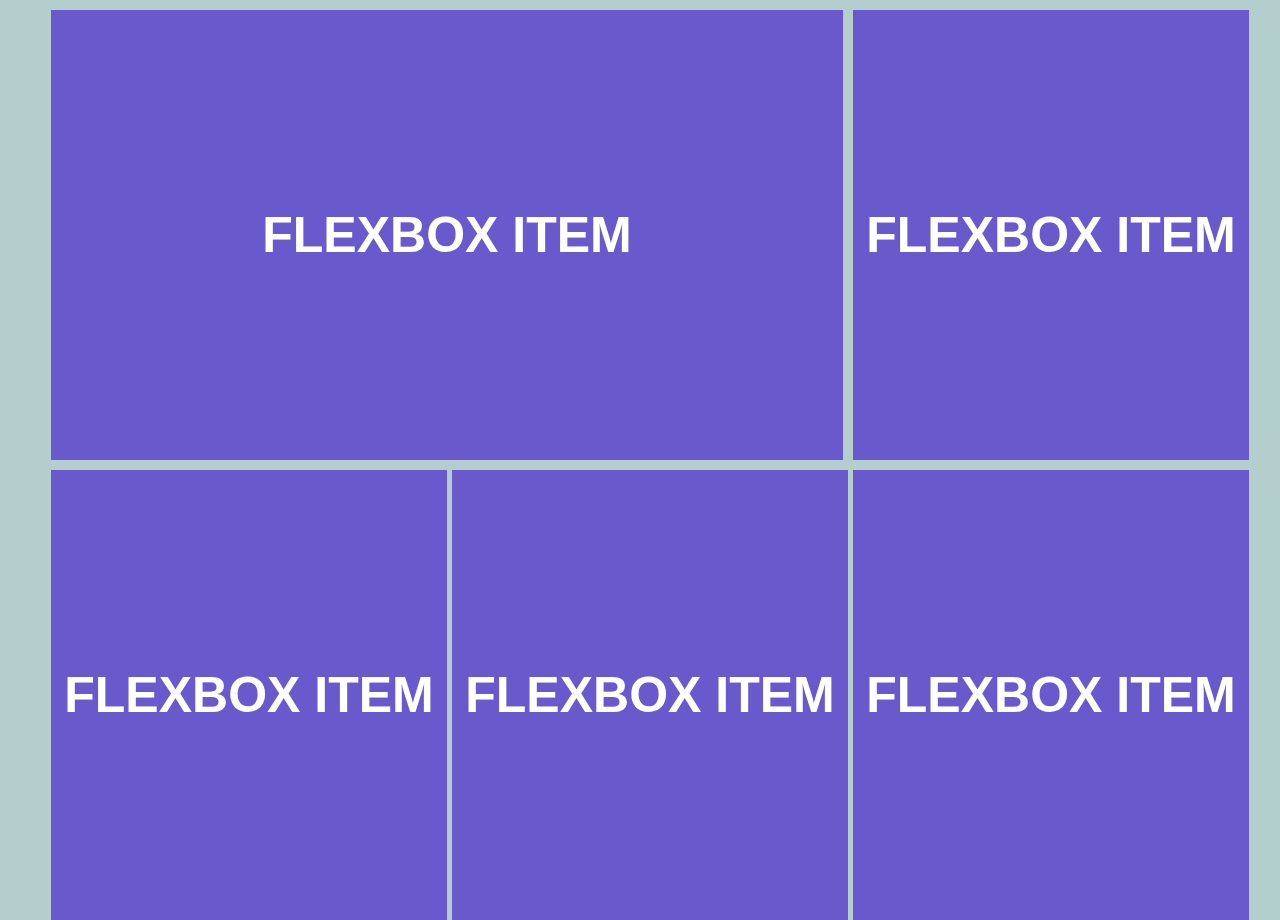
<file: Elman-05-03-21/Elman-05-03-21/index.html>
<!DOCTYPE html>
<html lang="en">
<head>
    <meta charset="UTF-8">
    <meta http-equiv="X-UA-Compatible" content="IE=edge">
    <meta name="viewport" content="width=device-width, initial-scale=1.0">
    <title>Document</title>
    <link rel="stylesheet" href="css/style.css">
</head>
<body>
    <div class="container">
       
        <div class="block">
            <div class="block-box1">
                <p>flexbox item</p>
            </div>
            <div class="block-box2">
                <p>flexbox item</p>
            </div>
        </div>
        <div class="block2">
            <div class="block-box3">
                <p>flexbox item</p>
            </div>
            <div class="block-box4">
                <p>flexbox item</p>
            </div>
                 <div class="block-box5">
                     <p>flexbox item</p>
                </div>
            </div>  
        
    </div>
    
</body>
</html>
</file>
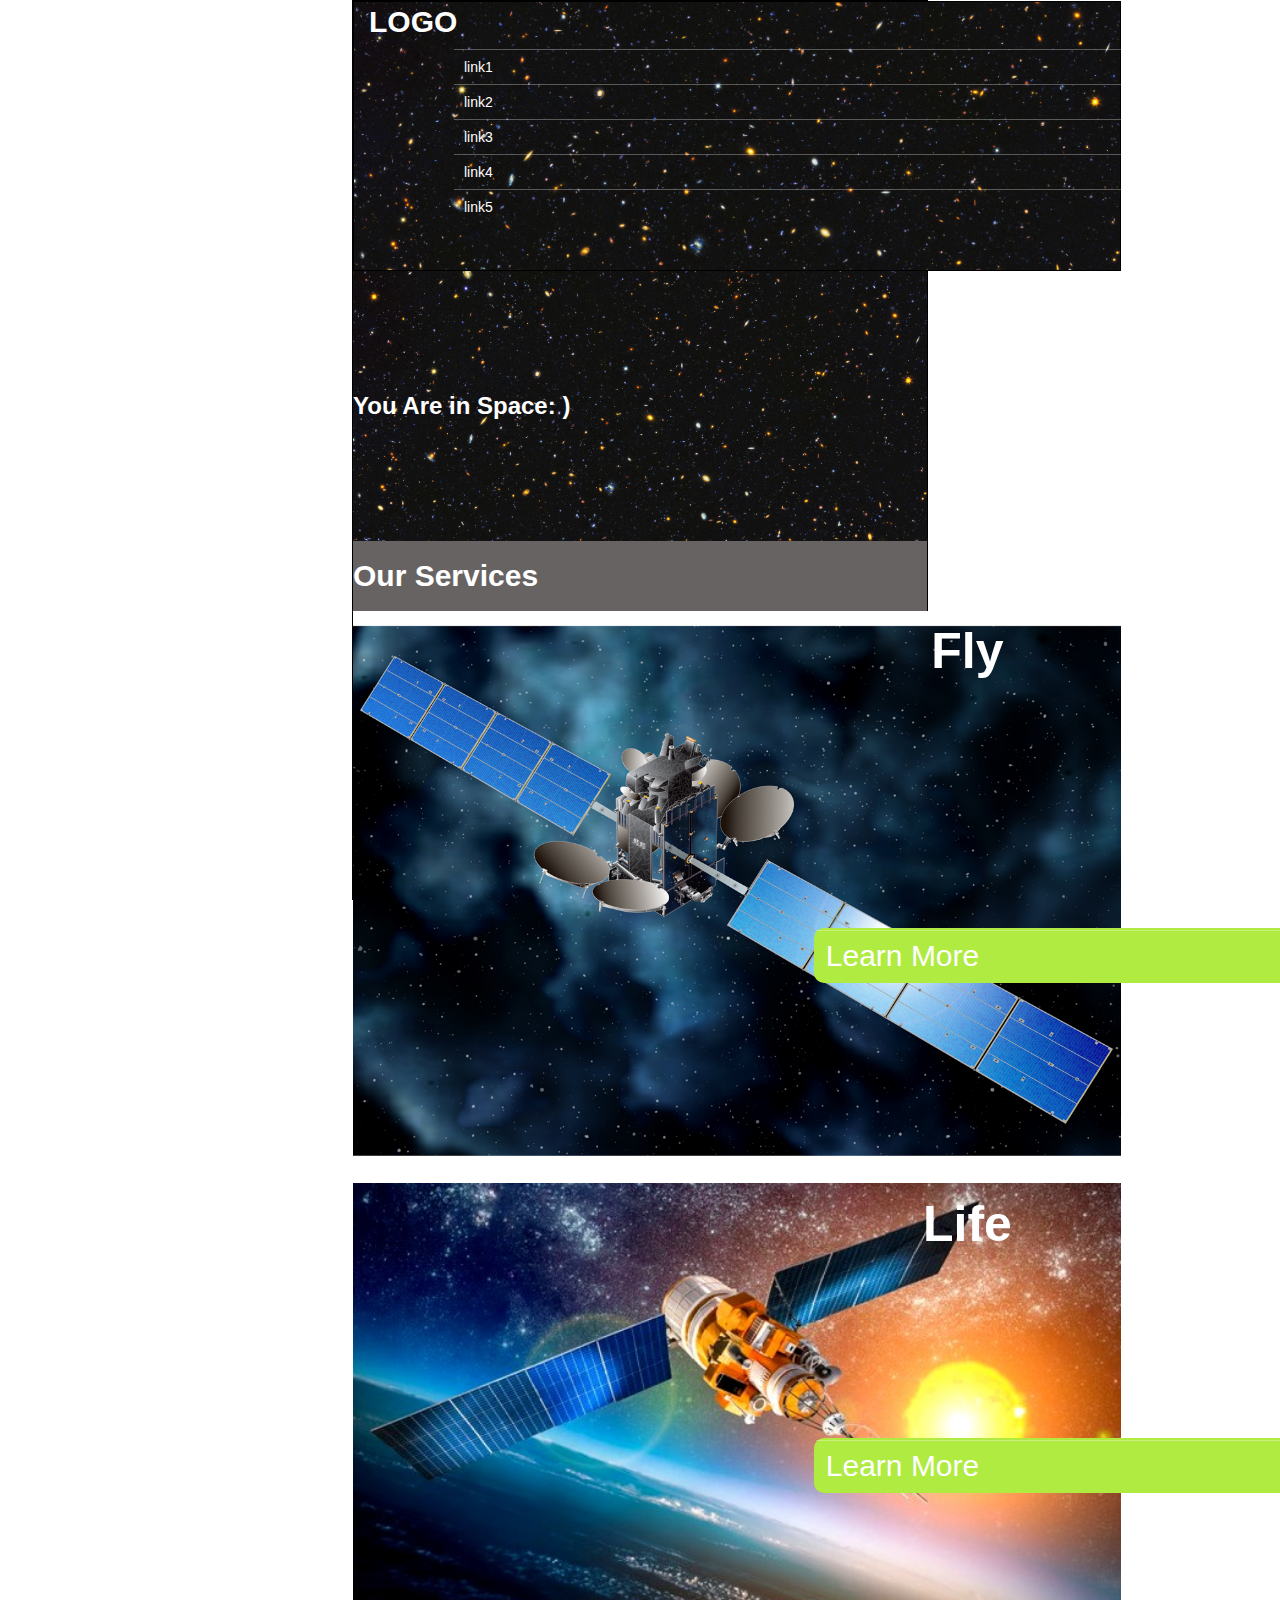
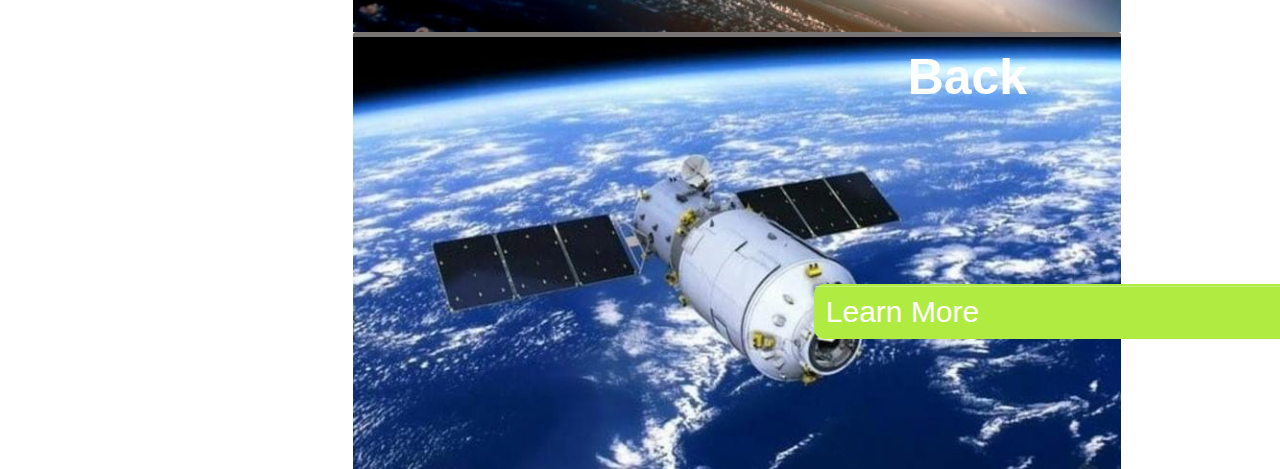
<file: Elmn-10-03-21/Elmn-10-03-21/index.html>
<!DOCTYPE html>
<html lang="en">
<head>
    <meta charset="UTF-8">
    <meta http-equiv="X-UA-Compatible" content="IE=edge">
    <meta name="viewport" content="width=device-width, initial-scale=1.0">
    <title>Homework</title>
    <link rel="stylesheet" href="css/style.css">
</head>
<body>
    <div class="wrapper">
        <div class="container">
            <header>
                <div class="header_content">
                    <div class="header_logo">
                        <p>logo</p>
                    </div>
                    <div class="header_menu">
                        <div class="menu">
                            <ul>
                                <li><a href="#">link1</a></li>
                                <li><a href="#">link2</a></li>
                                <li><a href="#">link3</a></li>
                                <li><a href="#">link4</a></li>
                                <li><a href="#">link5</a></li>
                            </ul>
                        </div>

                    </div>
                    <!-- Burger menu taq START -->
                    <div class="header_burger_menu">
                        <div class="burger_menu">
                            <input type="checkbox" id="check-menu">
                            <label for="check-menu"> MENU</label>
                            <div class="burger-line first"></div>
                            <div class="burger-line second"></div>
                            <div class="burger-line third"></div>
                            <div class="burger-line fourth"></div>
                                <nav class="main-menu">
                                    <a href="#">Main</a>
                                    <a href="#">Products</a>
                                    <a href="#">about</a>
                                    <a href="#">downloads</a>
                                    <a href="#">help</a>
                                </nav>
                        </div>
                    </div>
                    <!-- Burger menu taq END -->
                </div>
            </header>
            <div class="section">
                <div class="section_text">
                    You Are in Space: )
                </div>
            </div>
            <main>
                <div class="main_block_1">
                    <p>Our Services</p>
                </div>
                <div class="main_block_2">
                    <div class="main_block2_img">
                        <div class="block2_img">
                            <img src="img/azerspace-2.jpg" alt="azerspace">
                        </div>
                    </div>
                    <div class="block2_data_block">
                        <div class="block2_data">
                            <div class="block2_data_text">
                                <p> Fly</p>
                            </div>
                             <div class="block2_data_link">
                                <a href="#" target="_blank">Learn More</a>
                             </div>
                        </div>
                    </div>
                </div>
                <div class="main_block_3">
                    <div class="main_block3_img">
                        <div class="block3_img">
                            <img src="img/azerspace-3.jpg" alt="azerspace">
                        </div>
                    </div>
                    <div class="block3_data_block">
                        <div class="block3_data">
                            <div class="block3_data_text">
                                <p> Life</p>
                            </div>
                             <div class="block3_data_link">
                                <a href="#" target="_blank">Learn More</a>
                             </div>
                        </div>
                    </div>
                </div>
                <div class="main_block_4">
                    <div class="main_block4_img">
                        <div class="block4_img">
                            <img src="img/azerspace-4.jpg" alt="azerspace">
                        </div>
                    </div>
                    <div class="block4_data_block">
                        <div class="block4_data">
                            <div class="block4_data_text">
                                <p> Back</p>
                            </div>
                             <div class="block4_data_link">
                                <a href="#" target="_blank">Learn More</a>
                             </div>
                        </div>
                    </div>
                </div>
            </main>
        </div>
    </div>
</body>
</html>
</file>
<file: Elman-05-03-21/Elman-05-03-21/css/style.css>
*{
    padding: 0;
    margin:0;
    border: 0;
}
body{
    background-color: #B4CDCD;
}
.container{
    width: 1200px;
    height: 100vh;
    margin: 0 auto;
}

.block{
    width: 100%;
    height: 50vh;
    display: flex;
    justify-content: center;
    align-items: center;
    margin: 10px;
}
.block .block-box1{
    display: flex;
    justify-content: center;
    align-items: center;
    width: 66%;
    height: 50vh;
    background-color: #6959CD;
    margin-right: 10px;
}
.block .block-box1 p{
    font-size: 50px;
    text-transform: uppercase;
    font-family: Arial, "Helvetica Neue", Helvetica, sans-serif;
    color: #fff;
    font-weight: 700;
}
.block .block-box2{
    display: flex;
    justify-content: center;
    align-items: center;
    width: 33%;
    height: 50vh;
    background-color: #6959CD;
}
.block .block-box2 p{
    font-size: 50px;
    text-transform: uppercase;
    font-family: Arial, "Helvetica Neue", Helvetica, sans-serif;
    text-align: center;
    color: #fff;
    font-weight: 700;
}
.block2{
    width: 100%;
    height:50vh;
    display: flex;
    justify-content: center;
    align-items: center;
    margin:10px
    
}
.block2 .block-box3{
    display: flex;
    justify-content: center;
    align-items: center;
    width: 33%;
    height: 50vh;
    background-color: #6959CD;
    margin-right: 5px;
}
.block2 .block-box3 p{
    font-size: 50px;
    text-transform: uppercase;
    font-family: Arial, "Helvetica Neue", Helvetica, sans-serif;
    text-align: center;
    color: #fff;
    font-weight: 700;
}
.block2 .block-box4{
    display: flex;
    justify-content: center;
    align-items: center;
    width: 33%;
    height: 50vh;
    background-color: #6959CD;
    margin-right: 5px;
}
.block2 .block-box4 p{
    font-size: 50px;
    text-transform: uppercase;
    font-family: Arial, "Helvetica Neue", Helvetica, sans-serif;
    text-align: center;
    color: #fff;
    font-weight: 700;
}
.block2 .block-box5{
    display: flex;
    justify-content: center;
    align-items: center;
    width: 33%;
    height: 50vh;
    background-color: #6959CD;
}
.block2 .block-box5 p{
    font-size: 50px;
    text-transform: uppercase;
    font-family: Arial, "Helvetica Neue", Helvetica, sans-serif;
    text-align: center;
    color: #fff;
    font-weight: 700;
}
@media all (max-width: 930px){
   .container1{
       width 930px;
   } 

}
</file>
<file: Elmn-10-03-21/Elmn-10-03-21/css/style.css>
* {
    padding: 0;
    margin: 0;
    border: 0;
}
*,*:before,*:after{
    -moz-box-sizing: border-box;
    -webkit-box-sizing: border-box;
    box-sizing: border-box;
}
:focus,:active {outline: none;}
a:focus,a:active {outline: none;}
nav,footer,header,aside{display: block;}
html,body{
    height: 100%;
    width: 100%;
    font-size: 100%;
    line-height: 1;
    font-size: 14px;
    -ms-text-size-adjust: 100%;
    -moz-text-size-adjust: 100%;
    -webkit-text-size-adjust: 100%;
}
input,button,textarea{font-family: inherit;}
input::-ms-clear{display:none}
button{cursor: pointer;}
button::-moz-focus-inner {padding: 0;border:0;}
a, a:visited{text-decoration: none;}
a:hover{text-decoration: none;}
ul li{list-style: none;}
img{vertical-align: text-bottom;}
h1,h2,h3,h4,h5,h6{font-size: inherit;font-weight: 400;}
/* --------------------------------------------------------------------------------------------------------- */
/* --------------------------------------- RESET  IS END ----------------------------------------------------*/
/* --------------------------------------------------------------------------------------------------------- */
.wrapper{
    width: 100%;
    height: 100%;
}
.container{
    width: 576px;
    height: 100vh;
    border: 1px solid #000;
    margin: 0 auto;
    font-family: Arial, "Helvetica Neue", Helvetica, sans-serif;
}
.header_content{
    width: 100%;
    height: 30vh;
    display: flex;
    justify-content: space-between;
    /* align-items: center; */
    border: 1px solid #000;
    background: url('../img/nasa.png') center center/cover;
    
}
.header_content .header_logo{
    width: 70px;
    margin: 5px 15px 0px;
}
.header_content .header_logo p{
    color: #fff;
    font-weight: 700;
    font-size: 30px;
    text-transform: uppercase;
}
.header_content .header_menu{
    display: none;
}
.header_content .header_burger_menu{
    padding: 0px 25px 0px 0px;
    width: 300px;
    position: relative;
    text-align: center;
    color: #fff;
    height: 40px;
}
#check-menu{
    display: none;
}
label{
    display: block;
    position: absolute;
    top: 0;
    left: 0;
    width: 100%;
    height: 100%;
    z-index: 2;
    cursor: pointer;
    line-height: 40px;
}
.burger-line{
    position: absolute;
    width: 35px;
    height: 2px;
    background-color: #fff;
    right: 10px;
    top: 8px;
    transition: .5s all;
}
.second, .third{
    top: 18px;
}
.fourth{
    top: 28px;
}
.main-menu{
    position: absolute;
    bottom: 0;
    left: 0;
    width: 100%;
    transform: translateY(100%);
    max-height: 0;
    font-size: 0;
    overflow: hidden;
    transition: .5s all;
    
}
a{
    display: block;
    width: 100%;
    padding: 10px;
    color: #fff;
    text-decoration: none;
    border-top: 1px solid rgba(255, 255, 255, .3);
}
#check-menu:checked ~.main-menu{
    max-height: 500px;
    font-size: 16px;
}
a:hover{
    color: #d9ff00;
}
#check-menu:checked ~ .first{
    display: none;
}
#check-menu:checked ~ .second{
    transform: rotate(45deg);
}
#check-menu:checked ~ .third{
    transform: rotate(-45deg);
}
#check-menu:checked ~ .fourth{
    display: none;
}
/* --------------------------------------------------- */
/* --------------- Burger menu style  END -----------*/
/* --------------------------------------------------- */
.section {
    width: 100%;
    height: 30vh;
    display: flex;
    justify-content: center;
    align-items: center;
    background: url('../img/nasa.png') center center/cover;
}
.section .section_text{
    display: block;
    color: #fff;
    font-size: 24px;
    font-weight: 600;
}
main{
    display: flex;
    flex-direction: column;
    width: 100%;
    height: 100vh;
    background-color: rgb(104, 99, 99);
}
main .main_block_1{
    display: flex;
    width: 100%;
    height: auto;
    justify-content: center;
    align-items: center;
    padding: 20px 0px 0px;
    margin-bottom: 20px;
   
}
main .main_block_1 p{
    color: #fff;
    font-size: 30px;
    font-weight: 700;
}
/* -------------- Main Block2 START-------------*/
main .main_block_2{
    display: flex;
    justify-content: space-between;
    align-items: center;
    background-color: rgb(122, 117, 117);
    border-radius: 3px;
}
main .main_block_2 .main_block2_img{
    width: 50%;
    height: 100%;
    display: block;
}
.main_block2_img .block2_img img{
    width: 100%;
    background-repeat: no-repeat;
    background-position: center ;
    background-size: cover;
}
main .block2_data_block{
    display: block;
    width: 40%;
    height: 100%;
}
main .block2_data_block .block2_data{
    display: flex;
    flex-direction: column;
    width: 100%;
    height: 100%;
    
}
main .block2_data_block .block2_data_text{
    width: 100%;
    height: 50%;
}
main .block2_data_block .block2_data_text p{
    width: 100%;
    height: auto;
    color: #fff;
    font-size: 50px;
    font-weight: 600;
    display: flex;
    justify-content: center;
    align-items: center;
    margin-top: 5%;
}
main {
    color: #ff0000;
    font-size: 30px;
}
main .block2_data_block .block2_data_link{
    display: flex;
    margin: 0 auto;
    margin-top: 10%;
    border: 2px solid #afeb41;
    background-color: #afeb41;
    border-radius: 10px;
}
/* ------------ Main Block 2 END -------------*/
/* ------------ Main Block 3  START-------------*/
main .main_block_3{
    display: flex;
    justify-content: space-between;
    align-items: center;
    background-color: rgb(122, 117, 117);
    border-radius: 3px;
   
}
main .main_block_3 .main_block3_img{
    width: 50%;
    height: 100%;
    display: block;
}
.main_block3_img .block3_img img{
    width: 100%;
    background-repeat: no-repeat;
    background-position: center ;
    background-size: cover;
}
main .block3_data_block{
    display: block;
    width: 40%;
    height: 100%;
    
}
main .block3_data_block .block3_data{
    display: flex;
    flex-direction: column;
    width: 100%;
    height: 100%;
    
}
main .block3_data_block .block3_data_text{
    width: 100%;
    height: 50%;
}
main .block3_data_block .block3_data_text p{
    width: 100%;
    height: auto;
    color: #fff;
    font-size: 50px;
    font-weight: 600;
    display: flex;
    justify-content: center;
    align-items: center;
    margin-top: 5%;
}
main {
    color: #ff0000;
    font-size: 30px;
}
main .block3_data_block .block3_data_link{
    display: flex;
    margin: 0 auto;
    margin-top: 10%;
    border: 2px solid #afeb41;
    background-color: #afeb41;
    border-radius: 10px;
}
/* ------------ Main Block 3 END -------------*/
/* ------------ Main Block 4 -------------*/
main .main_block_4{
    display: flex;
    justify-content: space-between;
    align-items: center;
    background-color: rgb(122, 117, 117);
    border-radius: 3px;
    padding-top: 5px;
    
}
main .main_block_4 .main_block4_img{
    width: 50%;
    height: 100%;
    display: block;
}
.main_block4_img .block4_img img{
    width: 100%;
    background-repeat: no-repeat;
    background-position: center ;
    background-size: cover;
}
main .block4_data_block{
    display: block;
    width: 40%;
    height: 100%;
    
}
main .block4_data_block .block4_data{
    display: flex;
    flex-direction: column;
    width: 100%;
    height: 100%;
    
}
main .block4_data_block .block4_data_text{
    width: 100%;
    height: 50%;
}
main .block4_data_block .block4_data_text p{
    width: 100%;
    height: auto;
    color: #fff;
    font-size: 50px;
    font-weight: 600;
    display: flex;
    justify-content: center;
    align-items: center;
    margin-top: 5%;
}
main {
    color: #ff0000;
    font-size: 30px;
}
main .block4_data_block .block4_data_link{
    display: flex;
    margin: 0 auto;
    margin-top: 10%;
    border: 2px solid #afeb41;
    background-color: #afeb41;
    border-radius: 10px;
}
/* ------------ Main Block 4 END -------------*/
@media screen and (min-width: 768px){
    *{
        width: 768px;
    }
    .header_content .header_menu{
        display: flex;
        justify-content: flex-end;
        align-items: center;
    }
    .header_content .header_menu ul{
        display: inline-block;
        float: left;
    }
    .header_content .header_menu ul li{
        display: inline-block;
        float: left;
    }
    .header_content .header_menu ul li a{
        
        float: left;
    }
    .header_content .header_burger_menu{
        display: none;
    }

}
</file>
